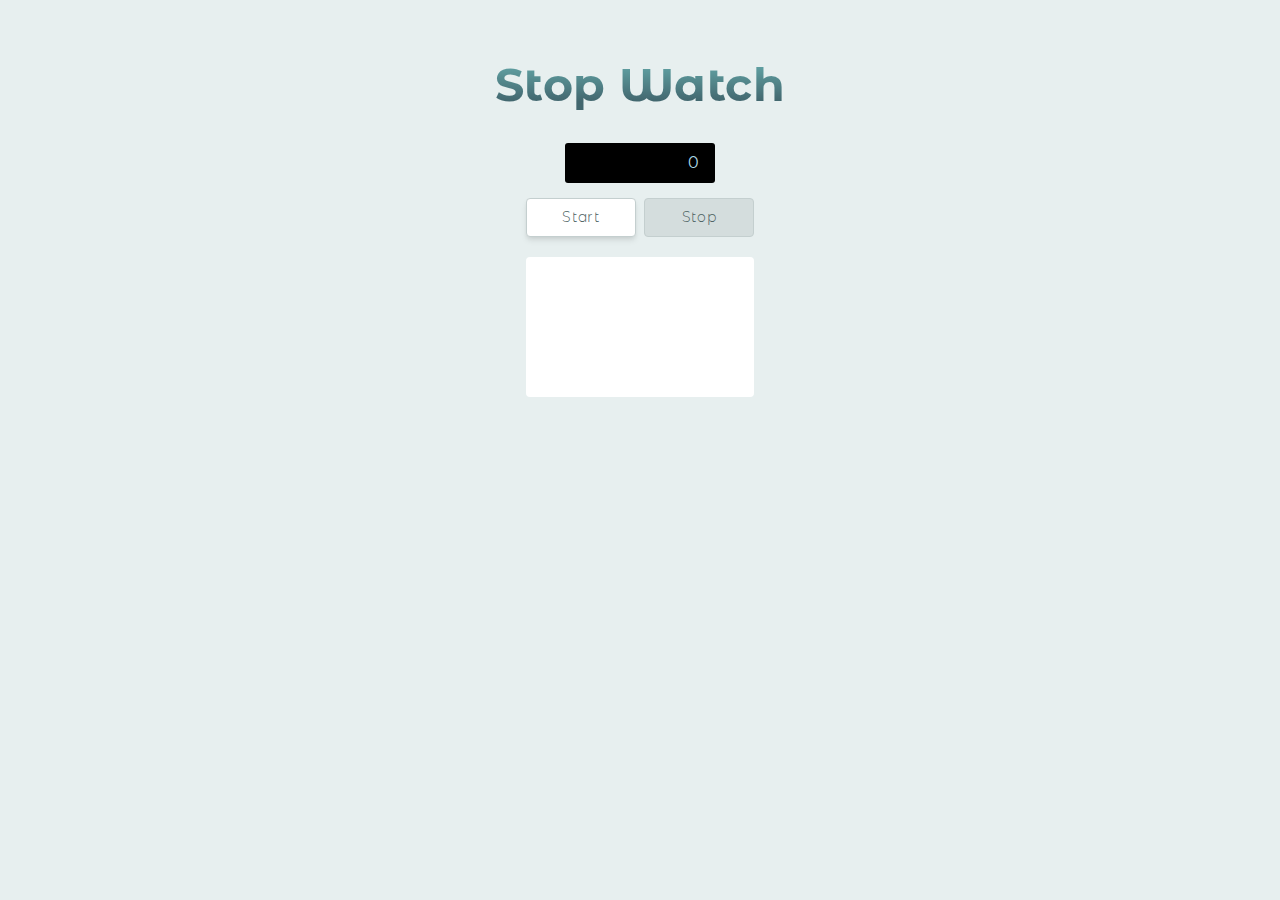
<file: stop-watch/index.html>
<!DOCTYPE html>
<html lang="ja">

<head>
  <meta charset="UTF-8">
  <meta http-equiv="X-UA-Compatible" content="IE=edge">
  <meta name="viewport" content="width=device-width, initial-scale=1.0">
  <title>step1 stop watch</title>

  <link rel="preconnect" href="https://fonts.googleapis.com">
  <link rel="preconnect" href="https://fonts.gstatic.com" crossorigin>
  <link href="https://fonts.googleapis.com/css2?family=Montserrat+Alternates:wght@100;200;300&family=Zen+Kaku+Gothic+New:wght@300&display=swap" rel="stylesheet">

  <link rel="stylesheet" href="./css/reset.css">
  <link rel="stylesheet" href="./css/index.css">
</head>

<body>
  <main class="main">
    <h1 class="title">Stop Watch</h1>
    <div class="stopWatchPanel">
      <div class="display">0</div>

      <div class="actions">
        <button class="button startButton ">Start</button>
        <button class="button stopButton">Stop</button>
      </div>
      <div class="log"></div>
    </div>
  </main>

  <script src="./js/main.js"></script>
  <script src="./js/class.js"></script>
</body>

</html>
</file>
<file: stop-watch/css/index.css>
body {
  background: #e7efef;
  font-family: "Montserrat Alternates", "Zen Kaku Gothic New", sans-serif;
}

button {
  border: 0;
}

.main {
  display: flex;
  flex-direction: column;
  align-items: center;
  padding: 50px 80px;
}

.title {
  margin-bottom: 24px;
  background: linear-gradient(to bottom, #5f9ea0 25%, #42666e 75%);
  -webkit-background-clip: text;
  color: transparent;
  font-size: 46px;
  letter-spacing: 0.01em;
}

.display {
  box-sizing: border-box;
  width: 150px;
  margin: 0 auto 15px;
  padding: 8px 16px;
  border-radius: 3px;
  background: #363e3e;
  color: #c5cdcf;
  text-align: right;
}

.actions {
  display: flex;
  margin-bottom: 20px;
}

.button {
  display: block;
  box-sizing: border-box;
  width: 110px;
  padding: 8px 10px;
  transition: 0.1s linear;
  border: 1px solid #c4cfcf;
  border-radius: 4px;
  background: #fff;
  box-shadow: rgba(0, 0, 0, 0.1) 0px 4px 6px -1px, rgba(0, 0, 0, 0.06) 0px 2px 4px -1px;
  color: #4a6060;
  font-size: 14px;
  font-weight: 300;
  letter-spacing: 0.05em;
  cursor: pointer;
}
.button:nth-child(n + 2) {
  margin-left: 8px;
}
.button:hover {
  box-shadow: none;
}
.button.is-disabled {
  background: #d4dddd;
  box-shadow: none;
  pointer-events: none;
}

.log {
  min-height: 140px;
  padding: 12px 16px;
  border-radius: 4px;
  background: #fff;
}

.message {
  opacity: 0.8;
  color: #333;
  font-size: 13px;
}
.message:nth-child(n + 2) {
  margin-top: 6px;
  padding-top: 6px;
  border-top: 1px solid #e2e9e8;
}
</file>
